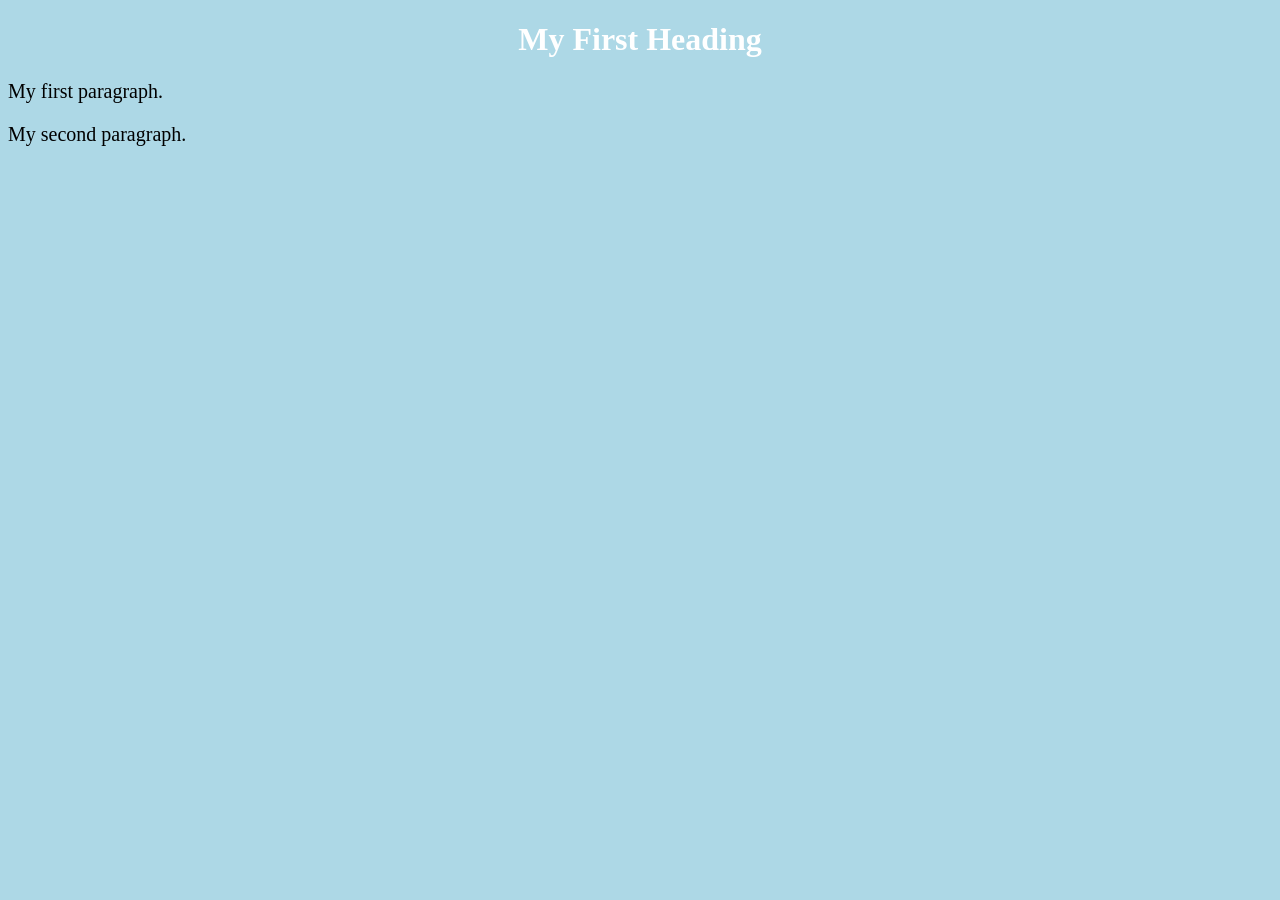
<file: index.html>
<!DOCTYPE html>
<html>
        <head>
                <title>Page Title</title>
		<link rel="stylesheet" href="styles.css">
        </head>
<body>
        <h1>My First Heading</h1>
        <p>My first paragraph.</p>
	<p>My second paragraph.</p>

</body>
</html>
</file>
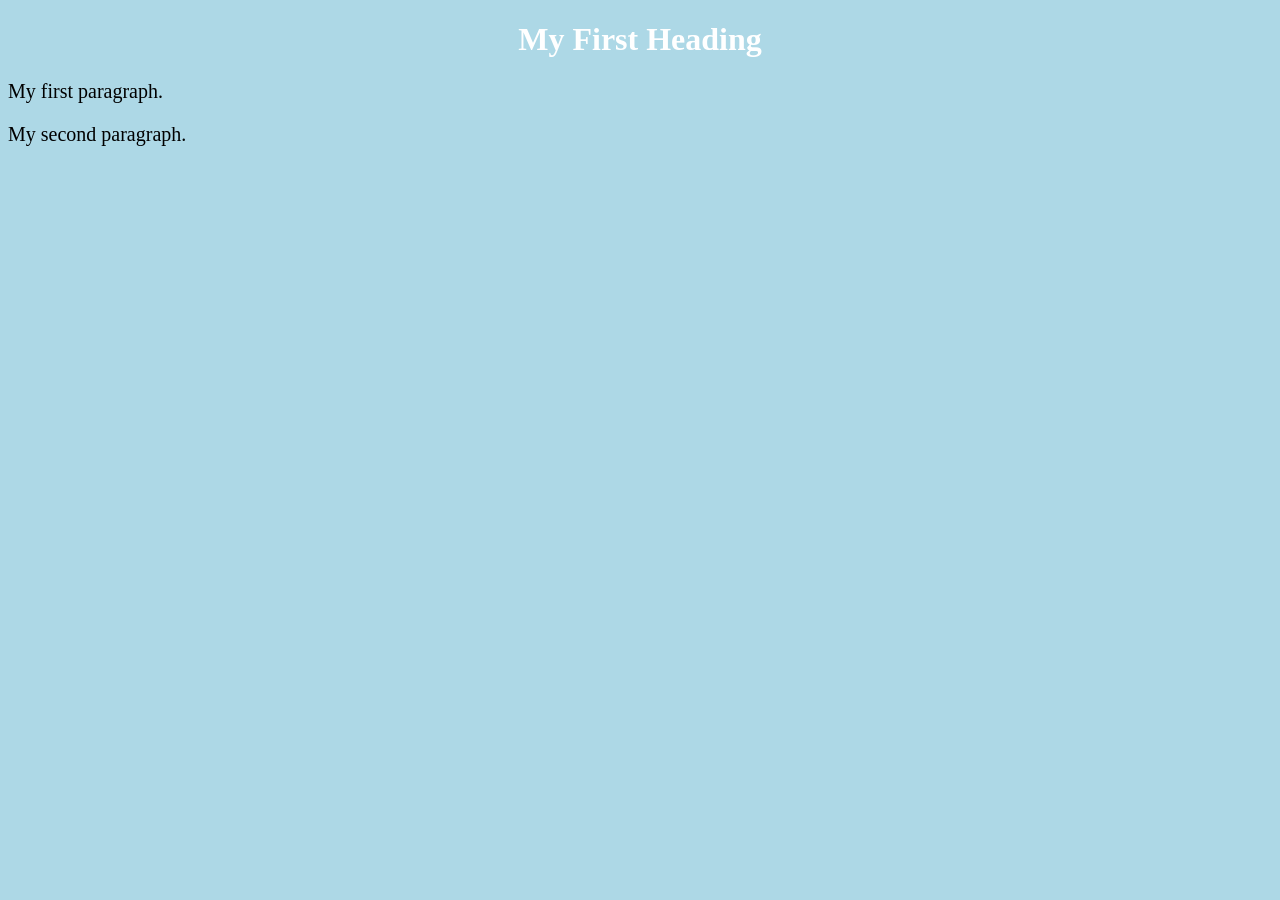
<file: web_pages/index.html>
<!DOCTYPE html>
<html>
        <head>
                <title>Page Title</title>
		<link rel="stylesheet" href="/css/styles.css">
        </head>
<body>
        <h1>My First Heading</h1>
        <p>My first paragraph.</p>
	<p>My second paragraph.</p>

</body>
</html>
</file>
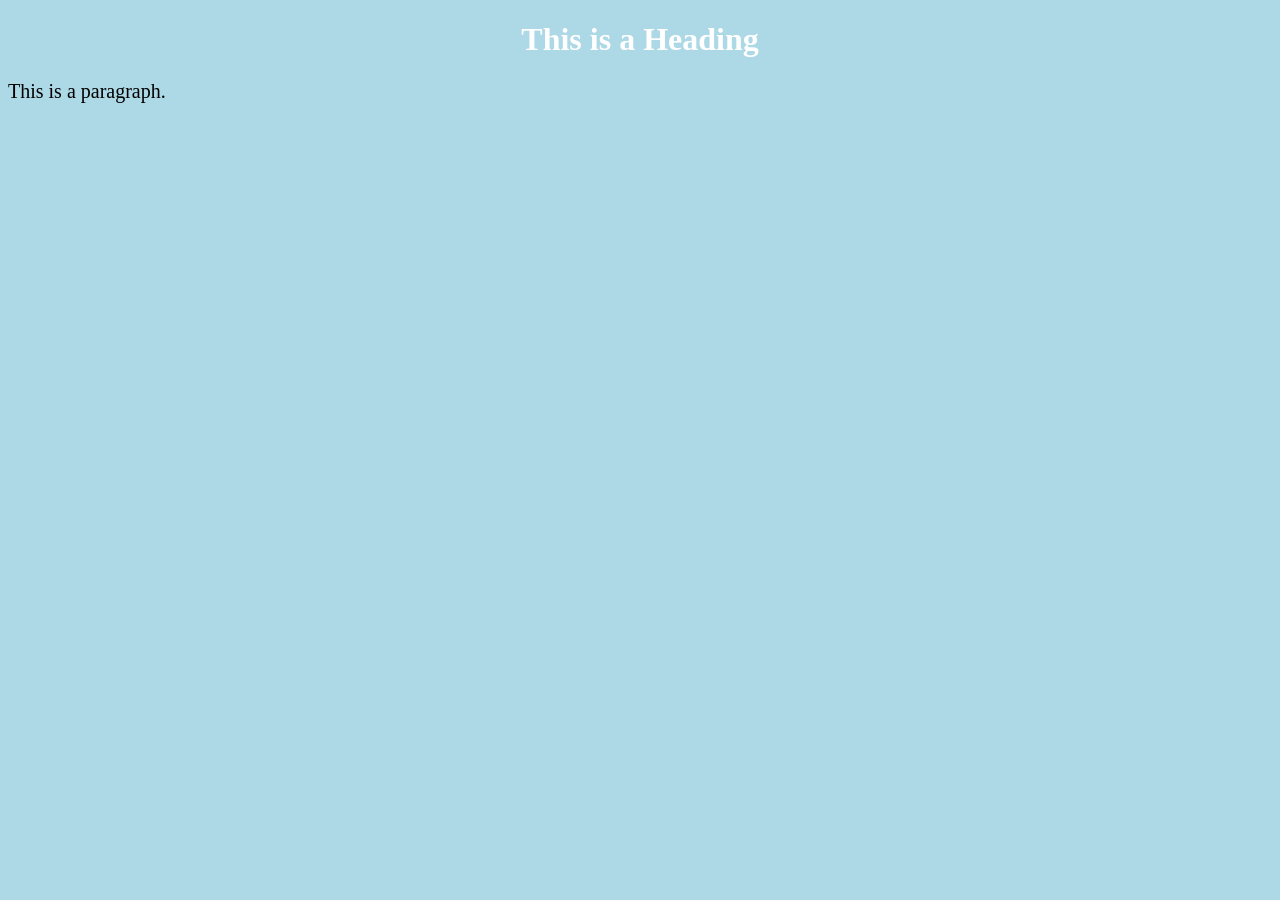
<file: page2.html>
<!DOCTYPE html>
<html>
        <head>
                <title>Page Title</title>
		<link rel="stylesheet" href="styles.css">
        </head>
<body>

        <h1>This is a Heading</h1>
        <p>This is a paragraph.</p>

</body>
</html>
</file>
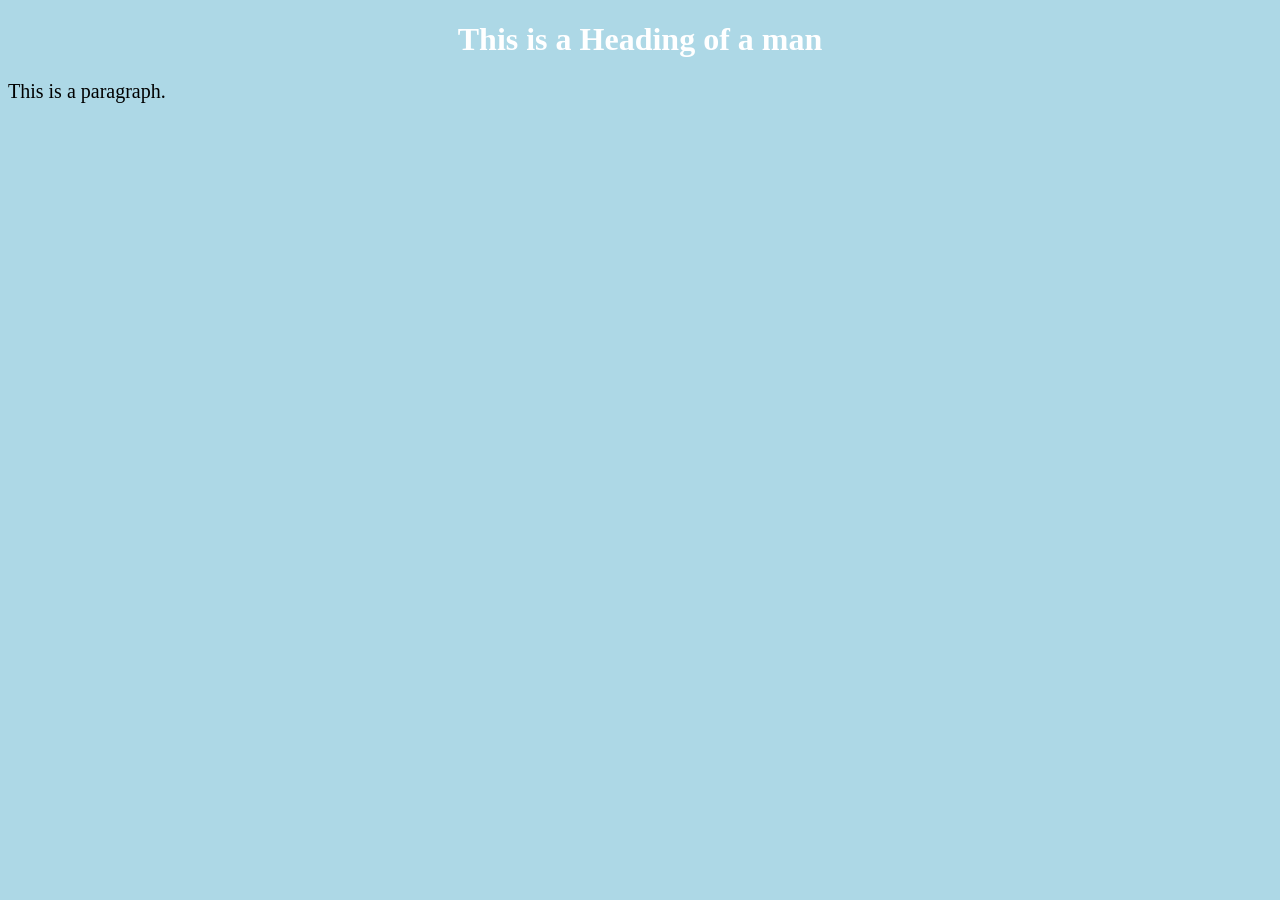
<file: web_pages/page2.html>
<!DOCTYPE html>
<html>
        <head>
                <title>Page 2 Title</title>
		<link rel="stylesheet" href="/css/styles.css">
        </head>
<body>

        <h1>This is a Heading of a man</h1>
        <p>This is a paragraph.</p>

</body>
</html>
</file>
<file: styles.css>
body {
                          background-color: lightblue;
                        }

                        h1 {
                          color: white;
                          text-align: center;
                        }

                        p {
                          font-family: verdana;
                          font-size: 20px;
                        }
</file>
<file: css/styles.css>
body {
                          background-color: lightblue;
                        }

                        h1 {
                          color: white;
                          text-align: center;
                        }

                        p {
                          font-family: verdana;
                          font-size: 20px;
                        }
</file>
